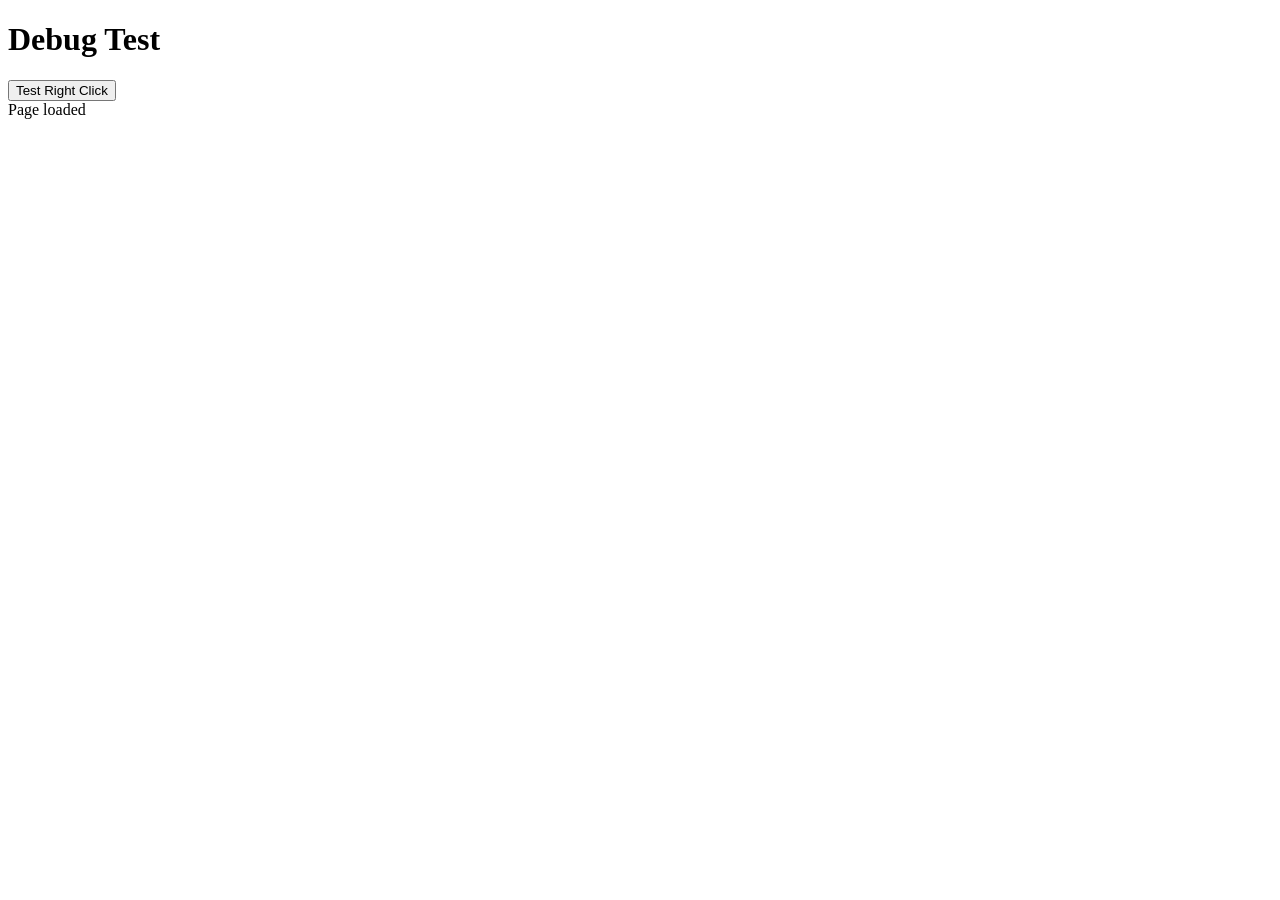
<file: debug.html>
<!DOCTYPE html>
<html lang="ja">
<head>
  <meta charset="UTF-8">
  <meta name="viewport" content="width=device-width, initial-scale=1.0">
  <title>Debug Test</title>
</head>
<body>
  <h1>Debug Test</h1>
  <button id="test-btn">Test Right Click</button>
  <div id="log"></div>

  <script>
    const logDiv = document.getElementById('log');
    const testBtn = document.getElementById('test-btn');

    function log(message) {
      logDiv.innerHTML += '<div>' + message + '</div>';
      console.log(message);
    }

    testBtn.addEventListener('contextmenu', (event) => {
      event.preventDefault();
      log('Right click detected on test button');
    });

    log('Page loaded');
  </script>
</body>
</html>
</file>
